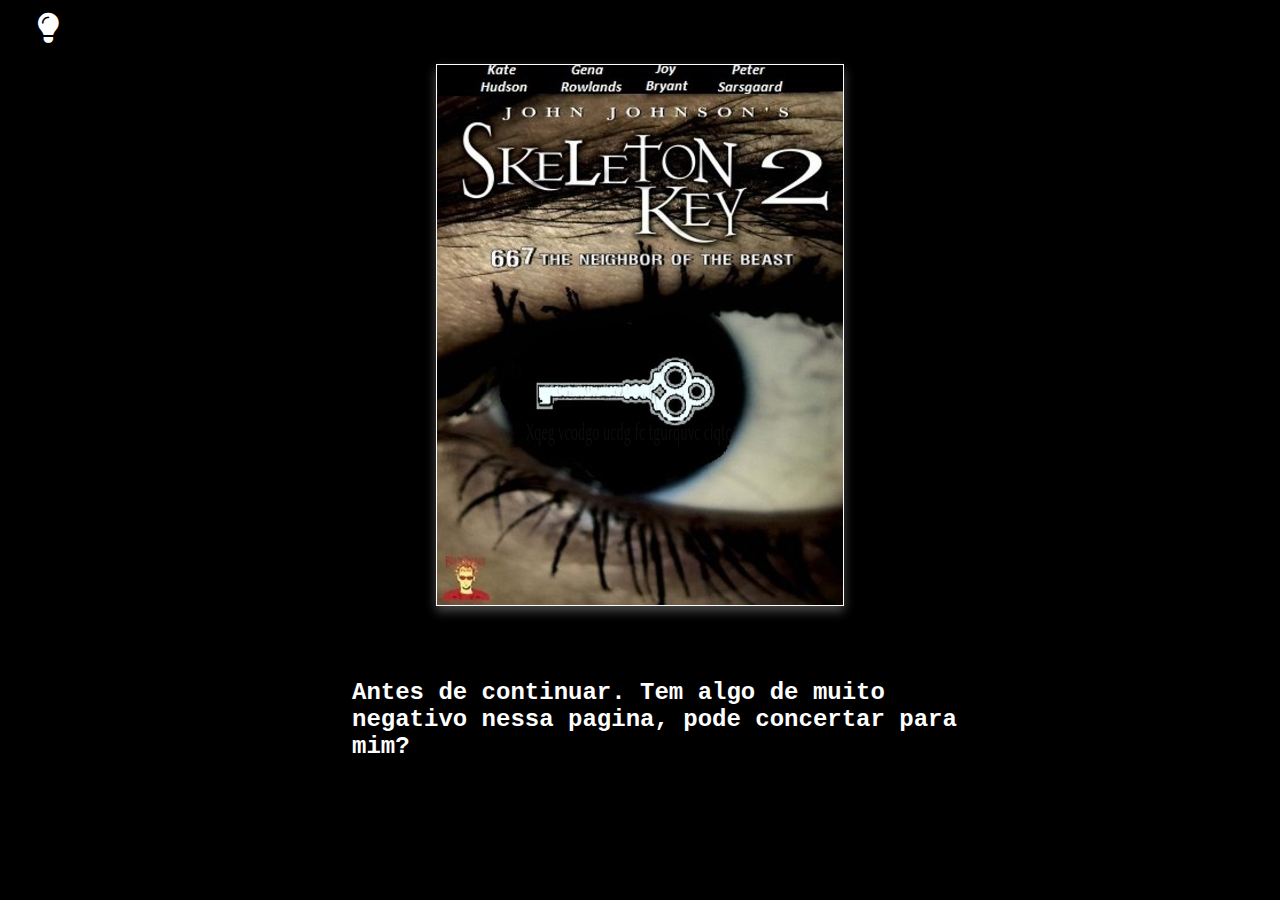
<file: LEVEL 1/LEVEL 2/LEVEL 3/LEVEL 4/LEVEL -5/index.html>
<!DOCTYPE html>
<html lang="en">
<head>
    <meta charset="UTF-8">
    <meta name="viewport" content="width=device-width, initial-scale=1.0">
    <link rel="stylesheet" href="https://cdnjs.cloudflare.com/ajax/libs/font-awesome/5.15.3/css/all.min.css">
    <link rel="stylesheet" href="style.css">
    <title>Not</title>
</head>
<body>
    
<!-- A responsividade foi pro saco nessa pagina -->
<div class="hint" id="lamp">
    <i class="fas fa-lightbulb lamp-icon"></i>
</div>

<div class="container2" id="arrowContainer">
    <i class="fas fa-arrow-up arrow-up"></i>
</div>

    <div class="container">
        <img src="images/thekeyandthequestion.png" alt="thekey and the question">
        <div class="container3">
            <h1>Antes de continuar. Tem algo de muito negativo nessa pagina, pode concertar para mim?</h1>
        </div>
    </div>

    <div class="popup" id="popup">
        <p>You really need a hint on this level?</p>
        <button id="yesButton">Yes</button>
        <button id="noButton">No</button>
    </div>
    


<script src="script.js"></script>
</body>
</html>
</file>
<file: LEVEL 1/LEVEL 2/LEVEL 3/LEVEL 4/LEVEL -5/style.css>
body {
    background-color: #000000;
    color: #fff;
    font-family: 'Courier New', monospace;
    overflow-x: hidden;
    height: 100vh;
    margin: 0;
    display: flex;
    align-items: column;
    justify-content: center;
    animation: glowAndBack 11s ease-in-out forwards;
    animation-delay: 9s;
}

.container{
    width: auto;
    height: 60%;
    border: 1px solid #fff;
    box-shadow: 0px 5px 10px rgba(255, 255, 255, 0.3);
    margin-top: 5vw;
    background-color: red;
}

.container img {
    width: auto;
    height: 100%;
}

.container2 {
    width: 10vw;
    height: 1vw;
    margin-top: 0.5vw;
    position: absolute;
    opacity: 0; 
    transition: opacity 2.5s ease; 
}


.container3 h1 {
    font-size: 150%; 
}

.container2.active {
    opacity: 1; 
}

.arrow-up {
    font-size: 24px;
    color: #ffffff; 
}

.container3 {
    position: absolute;
    left: 50%;
    top: 80%;
    transform: translate(-45%, -50%);
}

@media screen and (max-width: 425px) {
    .container3 h1{
        font-size: 130%;
    }
}





.hint {
    width: 2vw;
    height: 1vw;
    position: absolute;
    top: 0;
    left: 0;
    cursor: pointer;
}

.lamp-icon {
    font-size: 30px; 
    color: #ffffff; 
    margin: 1vw;
    position: absolute;
    top: 0;
    left: 2vw;
    transition: 0.5s ease; 
}

.lamp-icon:hover{
    transform: scale(1.1);
}

.popup {
    display: none;
    position: fixed;
    top: 50%;
    left: 50%;
    transform: translate(-50%, -50%);
    background-color: rgba(24, 24, 24, 0.966);
    padding: 20px;
    box-shadow: 0px 0px 10px rgba(26, 26, 26, 0.3);
    border-radius: 5px;
    text-align: center;
}

.popup p {
    margin: 0 0 10px;
}

.popup button {
    margin: 5px;
    padding: 5px 10px;
    border: none;
    background: none;
    color: white;
    cursor: pointer;
    transition: 0.5s ease; 
}

.popup button:hover {
    background-color: #ffffff2f;
    border-radius: 10px;
}
</file>
